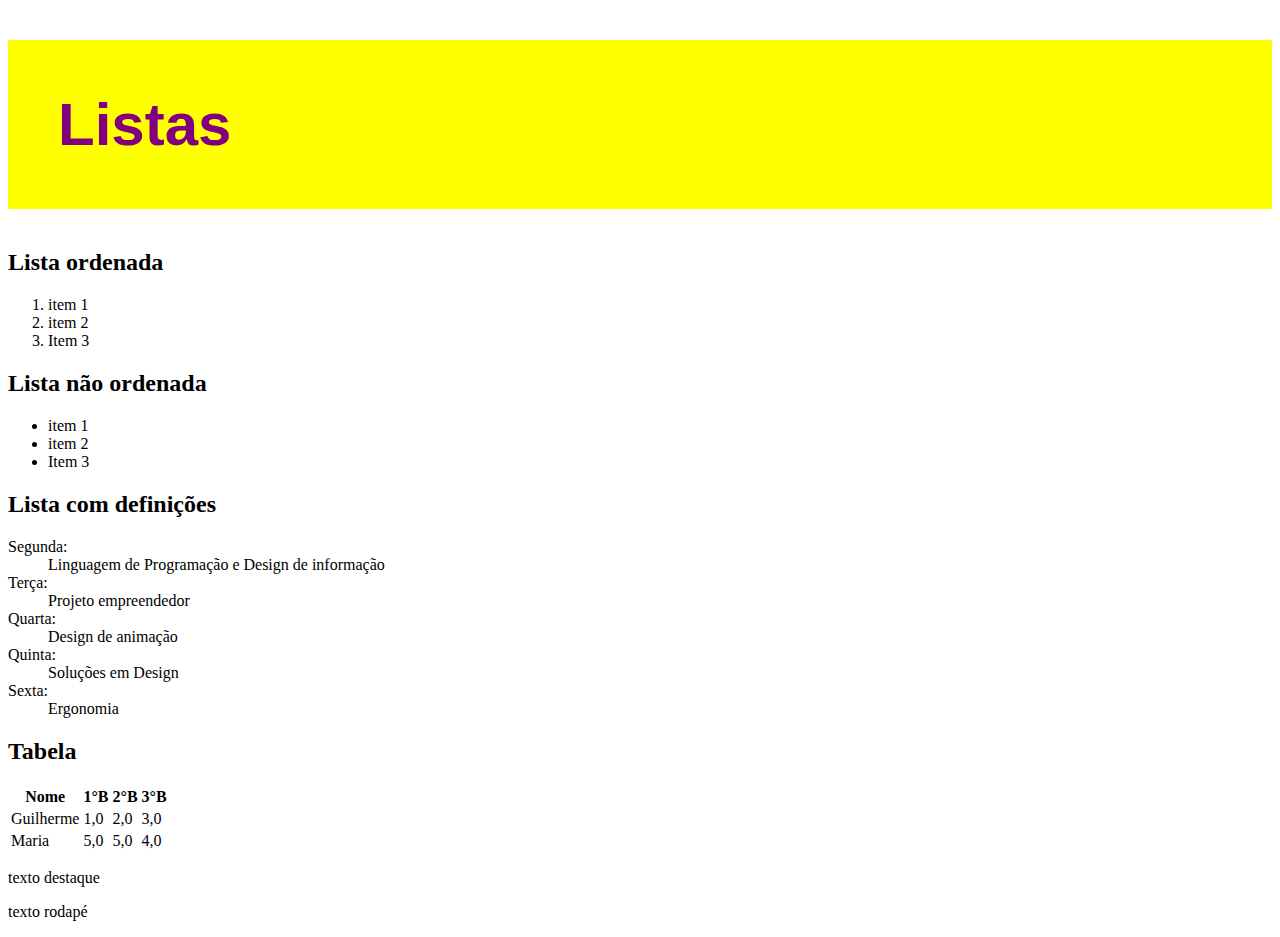
<file: aula04/aula04.html>
<!DOCTYPE html>
<html>
<head>
	<meta charset="utf-8">
	<title>listas</title>
	<meta name="author"content="Ana Julia Goll">
	<link rel="stylesheet" type="text/css" href="style.css">
</head>
<body>
	<h1>Listas</h1>
    <h2>Lista ordenada</h2>
    <ol>
    	<li>item 1</li>
    	<li>item 2</li>
    	<li>Item 3</li>
    </ol>
    <h2>Lista não ordenada</h2>
    <ul>
    	<li>item 1</li>
    	<li>item 2</li>
    	<li>Item 3</li>
    </ul>
    <h2>Lista com definições</h2>
    <dl>
    	<dt>Segunda:</dt>
    	<dd>Linguagem de Programação e Design de informação</dd>
        <dt>Terça:</dt>
        <dd>Projeto empreendedor</dd>
        <dt>Quarta:</dt>
        <dd>Design de animação</dd>
        <dt>Quinta:</dt>
        <dd>Soluções em Design</dd>
        <dt>Sexta:</dt>
        <dd>Ergonomia</dd>
    </dl>
    <h2>Tabela</h2>
    <table>
    	<tr>
    		<th>Nome</th><th>1°B</th><th>2°B</th><th>3°B</th>
    	</tr>
    	<tr>
    			<td>Guilherme</td><td>1,0</td><td>2,0</td><td>3,0</td>
    		</tr>
    		<tr>
    			<td>Maria</td><td>5,0</td><td>5,0</td><td>4,0</td>
    	</tr>

    </table>

    <p class="destaque">texto destaque</p>
    <p class="footer">texto rodapé</p>

</body>
</html>
</file>
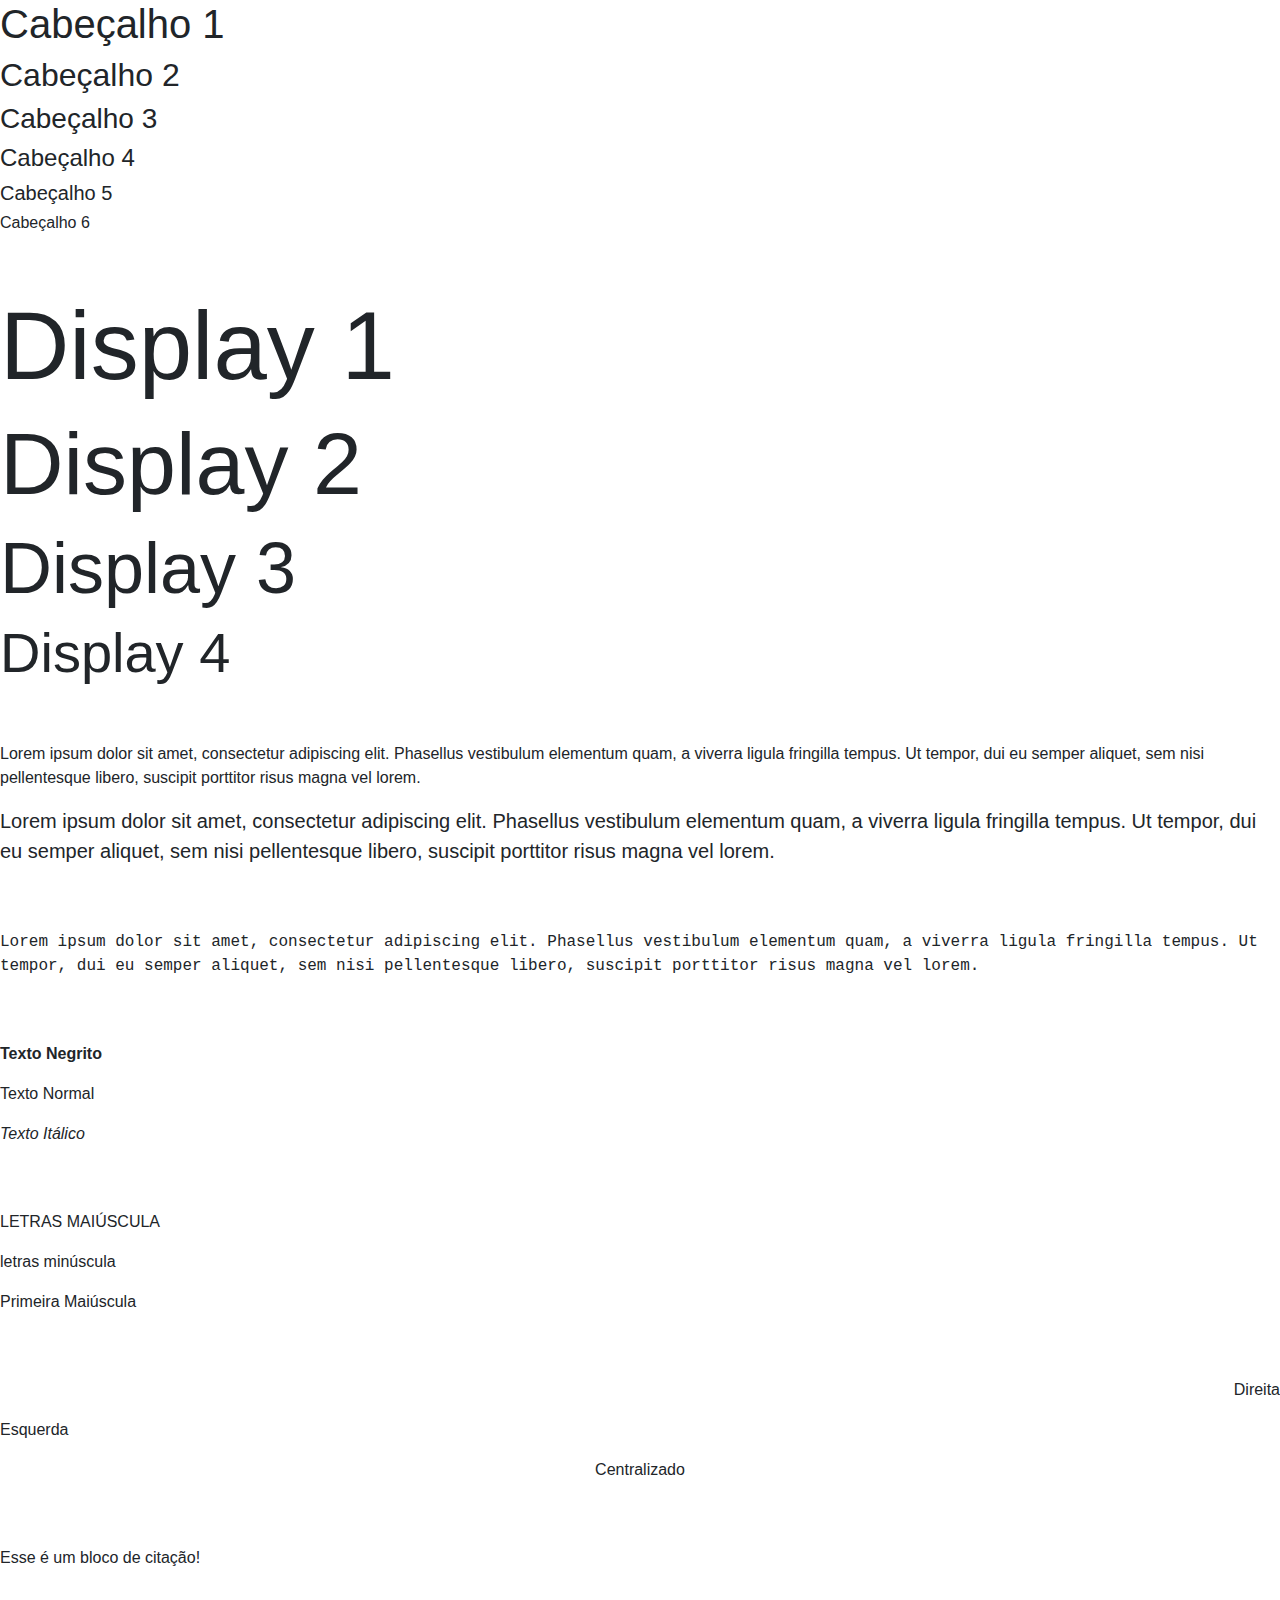
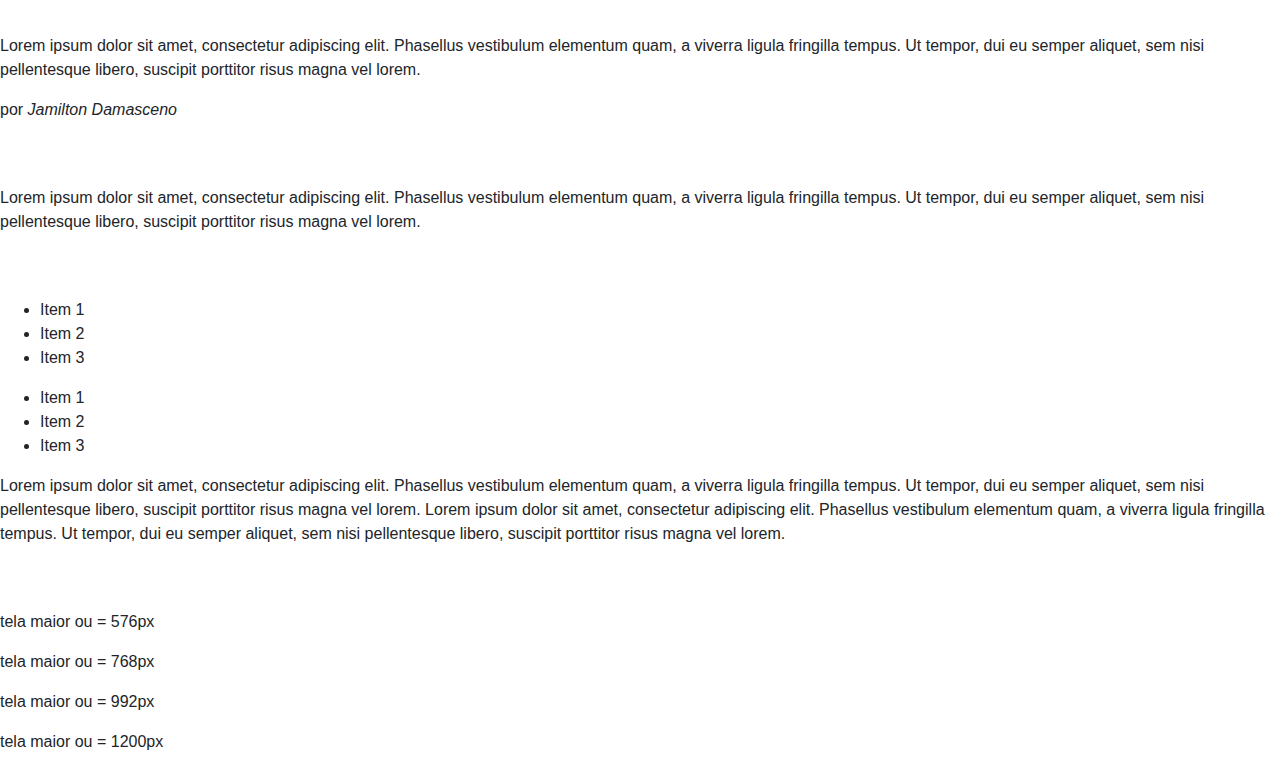
<file: bootstrap_01/apoio-formatacoes-alinhamentos-textos.html>
<!doctype html>
<html lang="pt-br">
  <head>
    <!-- Required meta tags -->
    <meta charset="utf-8">
    <meta name="viewport" content="width=device-width, initial-scale=1, shrink-to-fit=no">

    <!-- Bootstrap CSS -->
    <link rel="stylesheet" type="text/css" href="css/bootstrap.min.css">
    

    <title>Bootstrap - exercício 1</title>

  </head>
  <body>

    <!-- Cabeçalho -->
    <h1>Cabeçalho 1</h1>
    <h2>Cabeçalho 2</h2>
    <h3>Cabeçalho 3</h3>
    <h4>Cabeçalho 4</h4>
    <h5>Cabeçalho 5</h5>
    <h6>Cabeçalho 6</h6>

    <br>
    <br>

    <!-- display classes - Maior destaque -->
    <h1 class="display-1">Display 1</h1>
    <h1 class="display-2">Display 2</h1>
    <h1 class="display-3">Display 3</h1>
    <h1 class="display-4">Display 4</h1>

    <br>
    <br>

    <!-- Parágrafo -->
    <p>Lorem ipsum dolor sit amet, consectetur adipiscing elit. Phasellus vestibulum elementum quam, a viverra ligula fringilla tempus. Ut tempor, dui eu semper aliquet, sem nisi pellentesque libero, suscipit porttitor risus magna vel lorem.</p>

    <p class="lead">Lorem ipsum dolor sit amet, consectetur adipiscing elit. Phasellus vestibulum elementum quam, a viverra ligula fringilla tempus. Ut tempor, dui eu semper aliquet, sem nisi pellentesque libero, suscipit porttitor risus magna vel lorem.</p>

    <br>
    <br>

    <!-- Parágrafo Monospace -->
    <p class="text-monospace">Lorem ipsum dolor sit amet, consectetur adipiscing elit. Phasellus vestibulum elementum quam, a viverra ligula fringilla tempus. Ut tempor, dui eu semper aliquet, sem nisi pellentesque libero, suscipit porttitor risus magna vel lorem.</p>

    <br>
    <br>

    <!-- Classes de estilo -->
    <p class="font-weight-bold">Texto Negrito</p>
    <p class="font-weight-normal">Texto Normal</p>
    <p class="font-italic">Texto Itálico</p>

    <br>
    <br>

    <!-- Transformação de textos -->
    <p class="text-uppercase">Letras Maiúscula</p>
    <p class="text-lowercase">Letras Minúscula</p>
    <p class="text-capitalize">primeira maiúscula</p>

    <br>
    <br>

    <!-- Alinhamentos -->
    <p class="text-right">Direita</p>
    <p class="text-left">Esquerda</p>
    <p class="text-center">Centralizado</p>

    <br>
    <br>

    <!-- Bloco de citação -->
    <blockquote>
      <p>Esse é um bloco de citação!</p>
    </blockquote>

    <br>
    <br>

    <!-- Bloco de citação com rodapé -->
    <blockquote>
      <p>Lorem ipsum dolor sit amet, consectetur adipiscing elit. Phasellus vestibulum elementum quam, a viverra ligula fringilla tempus. Ut tempor, dui eu semper aliquet, sem nisi pellentesque libero, suscipit porttitor risus magna vel lorem.</p>
      <footer>por 
        <cite>Jamilton Damasceno</cite>
      </footer>
    </blockquote>

    <br>
    <br>

    <!-- Truncate -->
    <p>Lorem ipsum dolor sit amet, consectetur adipiscing elit. Phasellus vestibulum elementum quam, a viverra ligula fringilla tempus. Ut tempor, dui eu semper aliquet, sem nisi pellentesque libero, suscipit porttitor risus magna vel lorem.</p>

    <br>
    <br>

    <!-- Listas sem estilo -->
    <ul>
      <li>Item 1</li>
      <li>Item 2</li>
      <li>Item 3</li>
    </ul>

    <!-- Listas inline -->
    <ul>
      <li>Item 1</li>
      <li>Item 2</li>
      <li>Item 3</li>
    </ul>



<!-- Alinhamentos de texto -->

    <!-- Parágrafo justificado -->
    <p>Lorem ipsum dolor sit amet, consectetur adipiscing elit. Phasellus vestibulum elementum quam, a viverra ligula fringilla tempus. Ut tempor, dui eu semper aliquet, sem nisi pellentesque libero, suscipit porttitor risus magna vel lorem.
    Lorem ipsum dolor sit amet, consectetur adipiscing elit. Phasellus vestibulum elementum quam, a viverra ligula fringilla tempus. Ut tempor, dui eu semper aliquet, sem nisi pellentesque libero, suscipit porttitor risus magna vel lorem.</p>

    <br>
    <br>

    <!-- 
        Alinhamento responsivo - text-<tela>-<alinhamento>
            tela: sm, md, lg, xl
            alinhamento: left, center, right
     -->
    <p>tela maior ou = 576px</p><!--Small-->
    <p>tela maior ou =  768px</p><!--Medium-->
    <p>tela maior ou = 992px</p><!--Large-->
    <p>tela maior ou = 1200px</p><!--Extra Large-->





    <!-- Optional JavaScript -->
    <!-- jQuery first, then Popper.js, then Bootstrap JS -->
    <script src="https://code.jquery.com/jquery-3.3.1.slim.min.js" integrity="sha384-q8i/X+965DzO0rT7abK41JStQIAqVgRVzpbzo5smXKp4YfRvH+8abtTE1Pi6jizo" crossorigin="anonymous"></script>
    <script src="https://cdnjs.cloudflare.com/ajax/libs/popper.js/1.14.3/umd/popper.min.js" integrity="sha384-ZMP7rVo3mIykV+2+9J3UJ46jBk0WLaUAdn689aCwoqbBJiSnjAK/l8WvCWPIPm49" crossorigin="anonymous"></script>
    <script src="js/bootstrap.min.js"></script>

  </body>
</html>
</file>
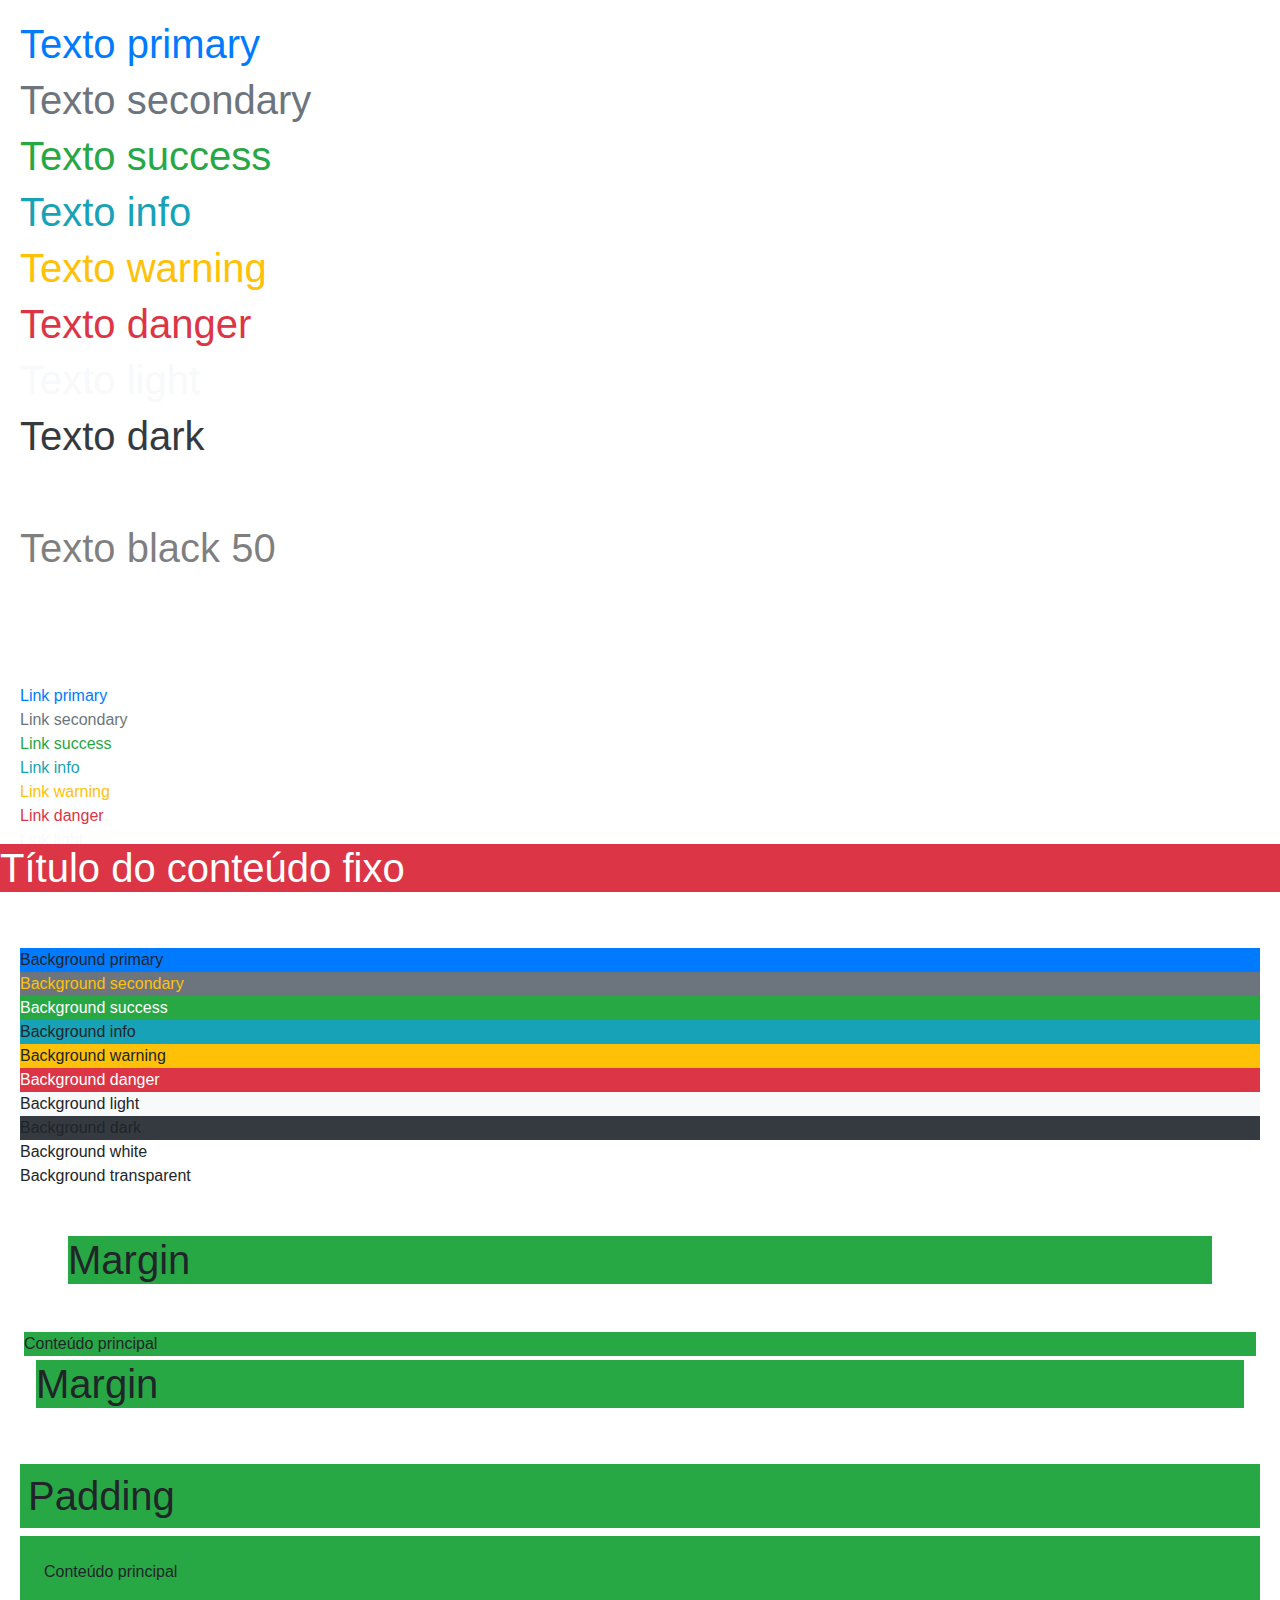
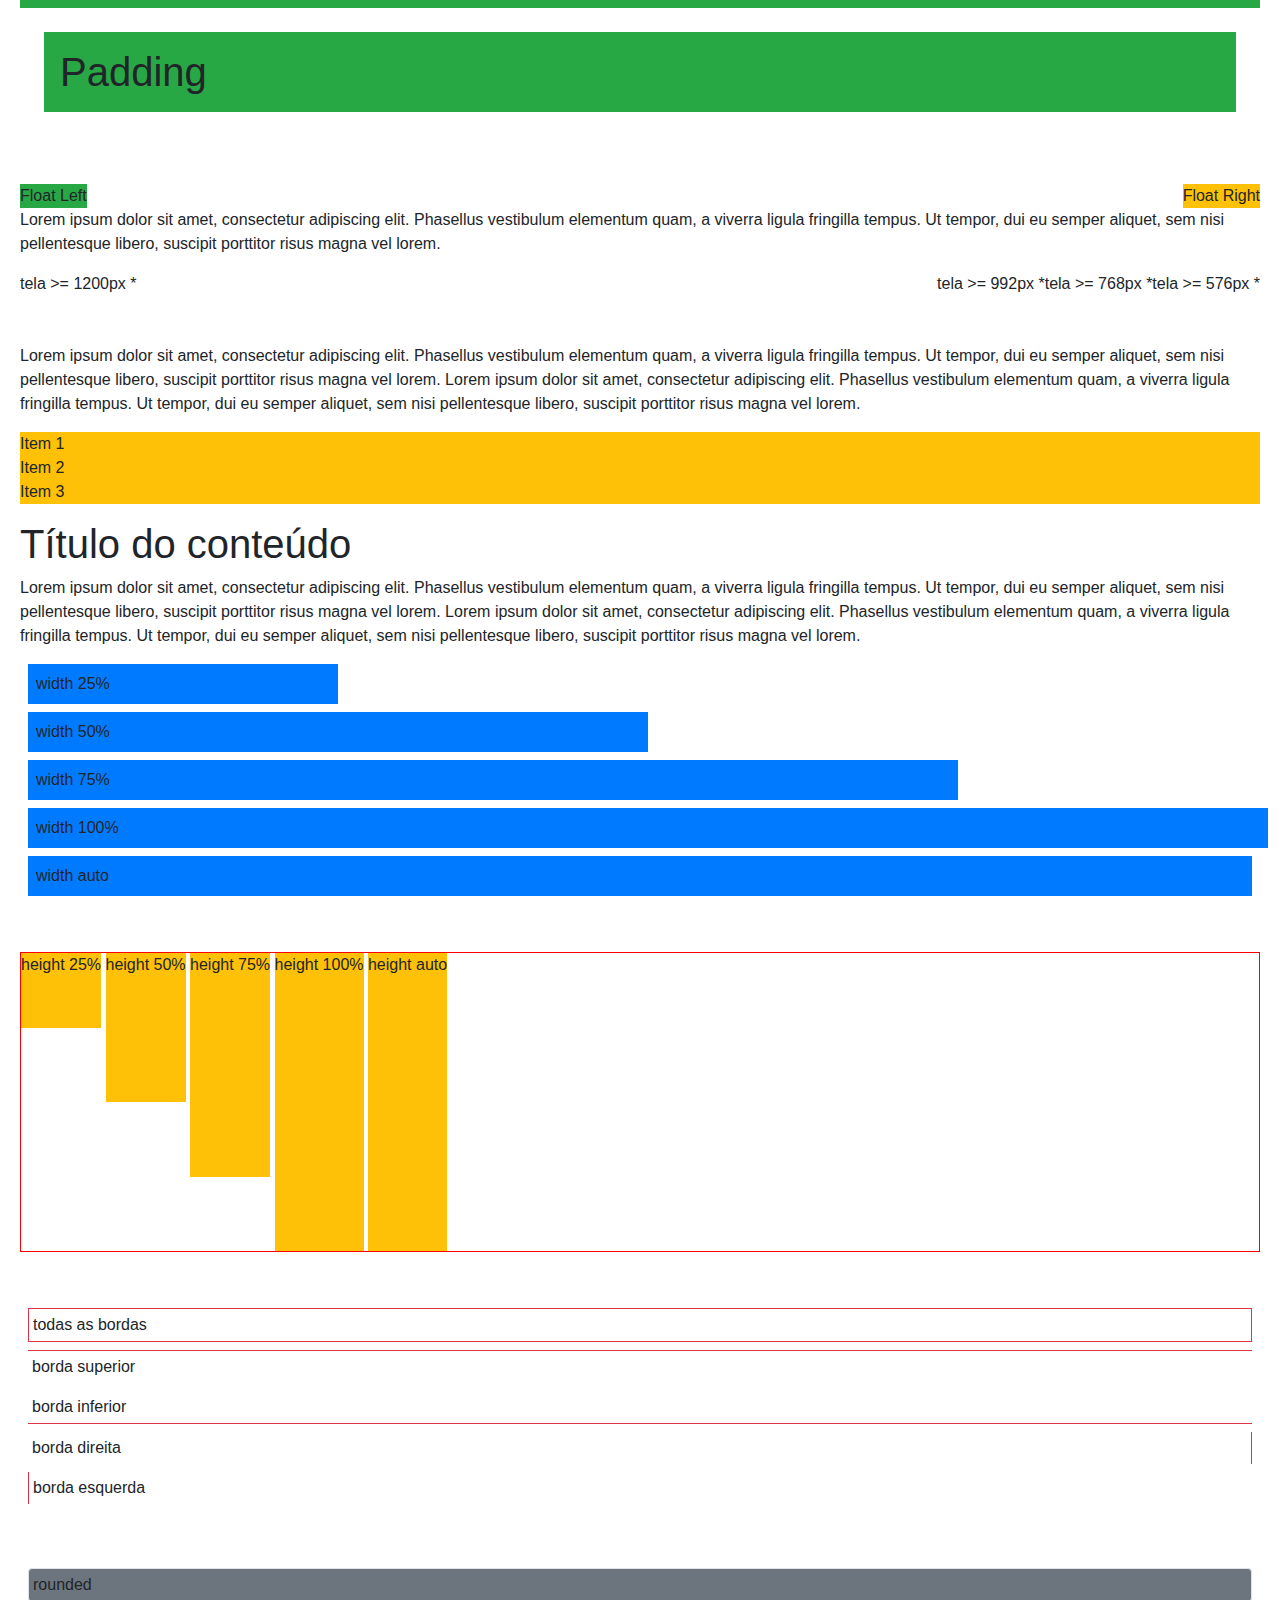
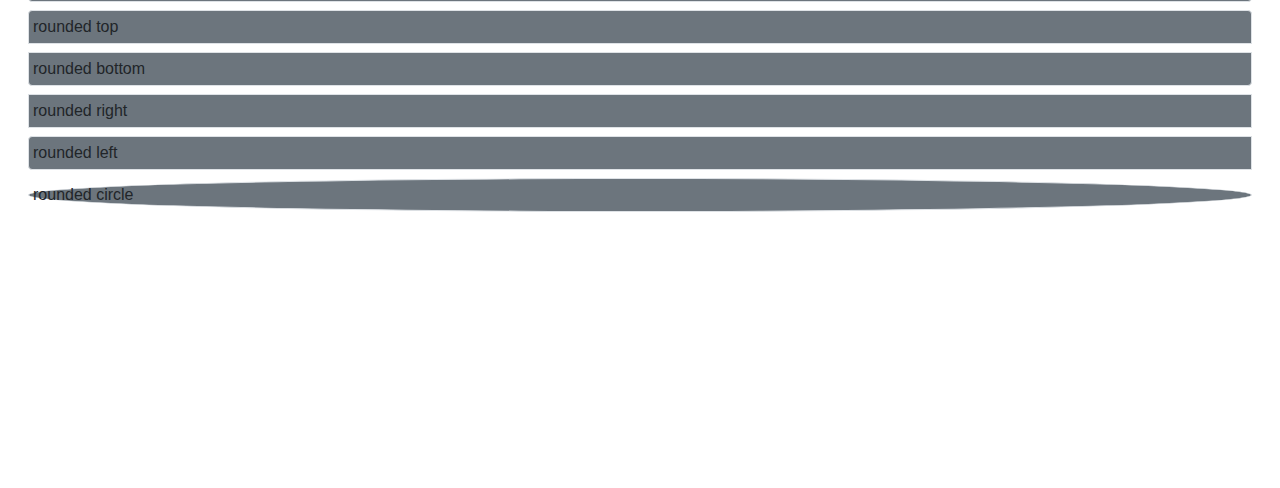
<file: bootstrap_01/apoiodecores.html>
<!doctype html>
<html lang="pt-br">
  <head>
    <!-- Required meta tags -->
    <meta charset="utf-8">
    <meta name="viewport" content="width=device-width, initial-scale=1, shrink-to-fit=no">

    <!-- Bootstrap CSS -->
    <link rel="stylesheet" href="css/bootstrap.min.css">

    <title>Bootstrap - Cores e Background</title>
  </head>

  <body style="margin-bottom: 200px;padding: 20px;">

    <!-- CORES -->

    <!-- Classes para formatação de textos -->
    <h1 class="text-primary">Texto primary</h1>
    <h1 class="text-secondary">Texto secondary</h1>
    <h1 class="text-success">Texto success</h1>
    <h1 class="text-info">Texto info</h1>
    <h1 class="text-warning">Texto warning</h1>
    <h1 class="text-danger">Texto danger</h1>
    <h1 class="text-light">Texto light</h1>
    <h1 class="text-dark">Texto dark</h1>
    <h1 class="text-white">Texto white</h1>
    <h1 class="text-black-50">Texto black 50</h1>
    <h1 class="text-white-50">Texto white</h1>

    <br>
    <br>

    <!-- Formatação de links -->
    <a href="#" class="text-primary">Link primary</a><br>
    <a href="#" class="text-secondary">Link secondary</a><br>
    <a href="#" class="text-success">Link success</a><br>
    <a href="#" class="text-info">Link info</a><br>
    <a href="#" class="text-warning">Link warning</a><br>
    <a href="#" class="text-danger">Link danger</a><br>
    <a href="#" class="text-light">Link light</a><br>
    <a href="#" class="text-dark">Link dark</a><br>
    <a href="#" class="text-white">Link white</a><br>

    <br>
    <br>

    <!-- Backgrounds -->
    <div class="bg-primary">Background primary</div>
    <div class="bg-secondary text-warning">Background secondary</div>
    <div class="bg-success text-white">Background success</div>
    <div class="bg-info">Background info</div>
    <div class="bg-warning">Background warning</div>
    <div class="bg-danger text-white">Background danger</div>
    <div class="bg-light">Background light</div>
    <div class="bg-dark">Background dark</div>
    <div class="bg-white">Background white</div>
    <div class="bg-transparent">Background transparent</div>

    
    <!-- Margin e padding -->

  
    <!-- Aplicação de Margin
    mt -> Margin Top
    mb -> Margin Bottom
    ml -> Margin Left
    mr -> Margin Right
    mx -> Margin no eixo x (horizontal) esquerda/direita
    my -> Margin no eixo y (vertical) top/bottom
    m  -> Margin em todos os lados
    Valor a definir (0 até 5)
    -->
    <h1 class="bg-success m-5" >Margin</h1>
    <p class="bg-success m-1">Conteúdo principal</p>
    <h1 class="bg-success mx-3">Margin</h1>

    <br>
    <br>

    <!-- Aplicação de Padding
    pt -> Padding Top
    pb -> Padding Bottom
    pl -> Padding Left
    pr -> Padding Right
    px -> Padding no eixo x (horizontal) esquerda/direita
    py -> Padding no eixo y (vertical) top/bottom
    p  -> Padding em todos os lados
    Valor a definir (0 até 5)
    -->
    <h1 class="bg-success p-2">Padding</h1>
    <p class="bg-success p-4">Conteúdo principal</p>
    <h1 class="bg-success p-3 m-4">Padding</h1>

    <br>
    <br>

    <!-- Float -->

    <!-- Elementos flutuantes -->
    <div class="clearfix">
        <div class="bg-success float-left">Float Left</div>
        <div class="bg-warning float-right">Float Right</div>
    </div>

    <!-- Posicionamento fixo - top e bottom -->
    <h1 class="bg-danger text-white fixed-bottom">Título do conteúdo fixo</h1>
    <p>Lorem ipsum dolor sit amet, consectetur adipiscing elit. Phasellus vestibulum elementum quam, a viverra ligula fringilla tempus. Ut tempor, dui eu semper aliquet, sem nisi pellentesque libero, suscipit porttitor risus magna vel lorem.</p>

    <!-- 
        Float responsivo - float-<tela>-<direcao>
            tela: sm, md, lg, xl
            alinhamento: left, right
     -->
    <div class="float-sm-right">tela &gt;= 576px * </div><!--Small-->
    <div class="float-md-right">tela &gt;=  768px * </div><!--Medium-->
    <div class="float-lg-right">tela &gt;= 992px * </div><!--Large-->
    <div class="float-xg-right">tela &gt;= 1200px * </div><!--Extra Large-->

    <br>
    <br>

    <p>Lorem ipsum dolor sit amet, consectetur adipiscing elit. Phasellus vestibulum elementum quam, a viverra ligula fringilla tempus. Ut tempor, dui eu semper aliquet, sem nisi pellentesque libero, suscipit porttitor risus magna vel lorem.
    Lorem ipsum dolor sit amet, consectetur adipiscing elit. Phasellus vestibulum elementum quam, a viverra ligula fringilla tempus. Ut tempor, dui eu semper aliquet, sem nisi pellentesque libero, suscipit porttitor risus magna vel lorem.</p>

    <!-- Colar no topo (sticky) -->
    <ul class="list-inline bg-warning sticky-top">
      <li class="list-inline sticky-top bg-warning">Item 1</li>
      <li class="list-inline sticky-top bg-warning">Item 2</li>
      <li class="list-inline sticky-top bg-warning">Item 3</li>
    </ul>

    <h1>Título do conteúdo</h1>
    <p>Lorem ipsum dolor sit amet, consectetur adipiscing elit. Phasellus vestibulum elementum quam, a viverra ligula fringilla tempus. Ut tempor, dui eu semper aliquet, sem nisi pellentesque libero, suscipit porttitor risus magna vel lorem.
    Lorem ipsum dolor sit amet, consectetur adipiscing elit. Phasellus vestibulum elementum quam, a viverra ligula fringilla tempus. Ut tempor, dui eu semper aliquet, sem nisi pellentesque libero, suscipit porttitor risus magna vel lorem.</p>


    <!-- Tamanhos -->

    <!-- classes de largura  - width -->

    <div class="bg-primary m-2 p-2 w-25">width 25%</div>
    <div class="bg-primary m-2 p-2 w-50">width 50%</div>
    <div class="bg-primary m-2 p-2 w-75">width 75%</div>
    <div class="bg-primary m-2 p-2 w-100">width 100%</div>
    <div class="bg-primary m-2 p-2 w-auto">width auto</div>

    <br>
    <br>

    <!-- classes de altura - height -->

    <div  style="border: 1px solid red; height: 300px;">
        <div class="d-inline-block bg-warning h-25">height 25%</div>
        <div class="d-inline-block bg-warning h-50">height 50%</div>
        <div class="d-inline-block bg-warning h-75">height 75%</div>
        <div class="d-inline-block bg-warning h-100">height 100%</div>
        <div class="d-inline-block bg-warning h-100">height auto</div>
    </div>

    <br>
    <br>

    <!-- Bordas
    border        -> todas as bordas
    border-top    -> borda superior
    border-bottom -> borda inferior
    border-right  -> bordar direita
    border-left   -> borda esquerda

    Cores de bordas
    border-<cor>: primary, secondary, success, 
        info, warning, danger, light, dark, white
    -->

    <div class="m-2 p-1 border border-danger">todas as bordas</div>
    <div class="m-2 p-1 border-top border-danger">borda superior</div>
    <div class="m-2 p-1 border-bottom border-danger">borda inferior</div>
    <div class="m-2 p-1 border-right border-danger">borda direita</div>
    <div class="m-2 p-1 border-left border-danger">borda esquerda</div>

    <br>
    <br>

    <!-- Border Radius 
    opções: rounded, rounded-top, rounded-right, 
            rounded-right, rounded-left, rounded-circle
    -->
    <div class="m-2 p-1 bg-secondary border rounded">rounded</div>
    <div class="m-2 p-1 bg-secondary border rounded-top">rounded top</div>
    <div class="m-2 p-1 bg-secondary border rounded-bottom">rounded bottom</div>
    <div class="m-2 p-1 bg-secondary border rounder-right">rounded right</div>
    <div class="m-2 p-1 bg-secondary border rounded-left">rounded left</div>
    <div class="m-2 p-1 bg-secondary border rounded-circle">rounded circle</div>

    <br>
    <br>






    <!-- Optional JavaScript -->
    <!-- jQuery first, then Popper.js, then Bootstrap JS -->
    <script src="https://code.jquery.com/jquery-3.3.1.slim.min.js" integrity="sha384-q8i/X+965DzO0rT7abK41JStQIAqVgRVzpbzo5smXKp4YfRvH+8abtTE1Pi6jizo" crossorigin="anonymous"></script>
    <script src="https://cdnjs.cloudflare.com/ajax/libs/popper.js/1.14.3/umd/popper.min.js" integrity="sha384-ZMP7rVo3mIykV+2+9J3UJ46jBk0WLaUAdn689aCwoqbBJiSnjAK/l8WvCWPIPm49" crossorigin="anonymous"></script>
    <script src="js/bootstrap.min.js"></script>
  </body>
</html>
</file>
<file: aula04/style.css>
h1{
	font-family: arial;
	font-size: 60px;
	color: purple;
	background-color: yellow;
	padding: 50px;
}
</file>
